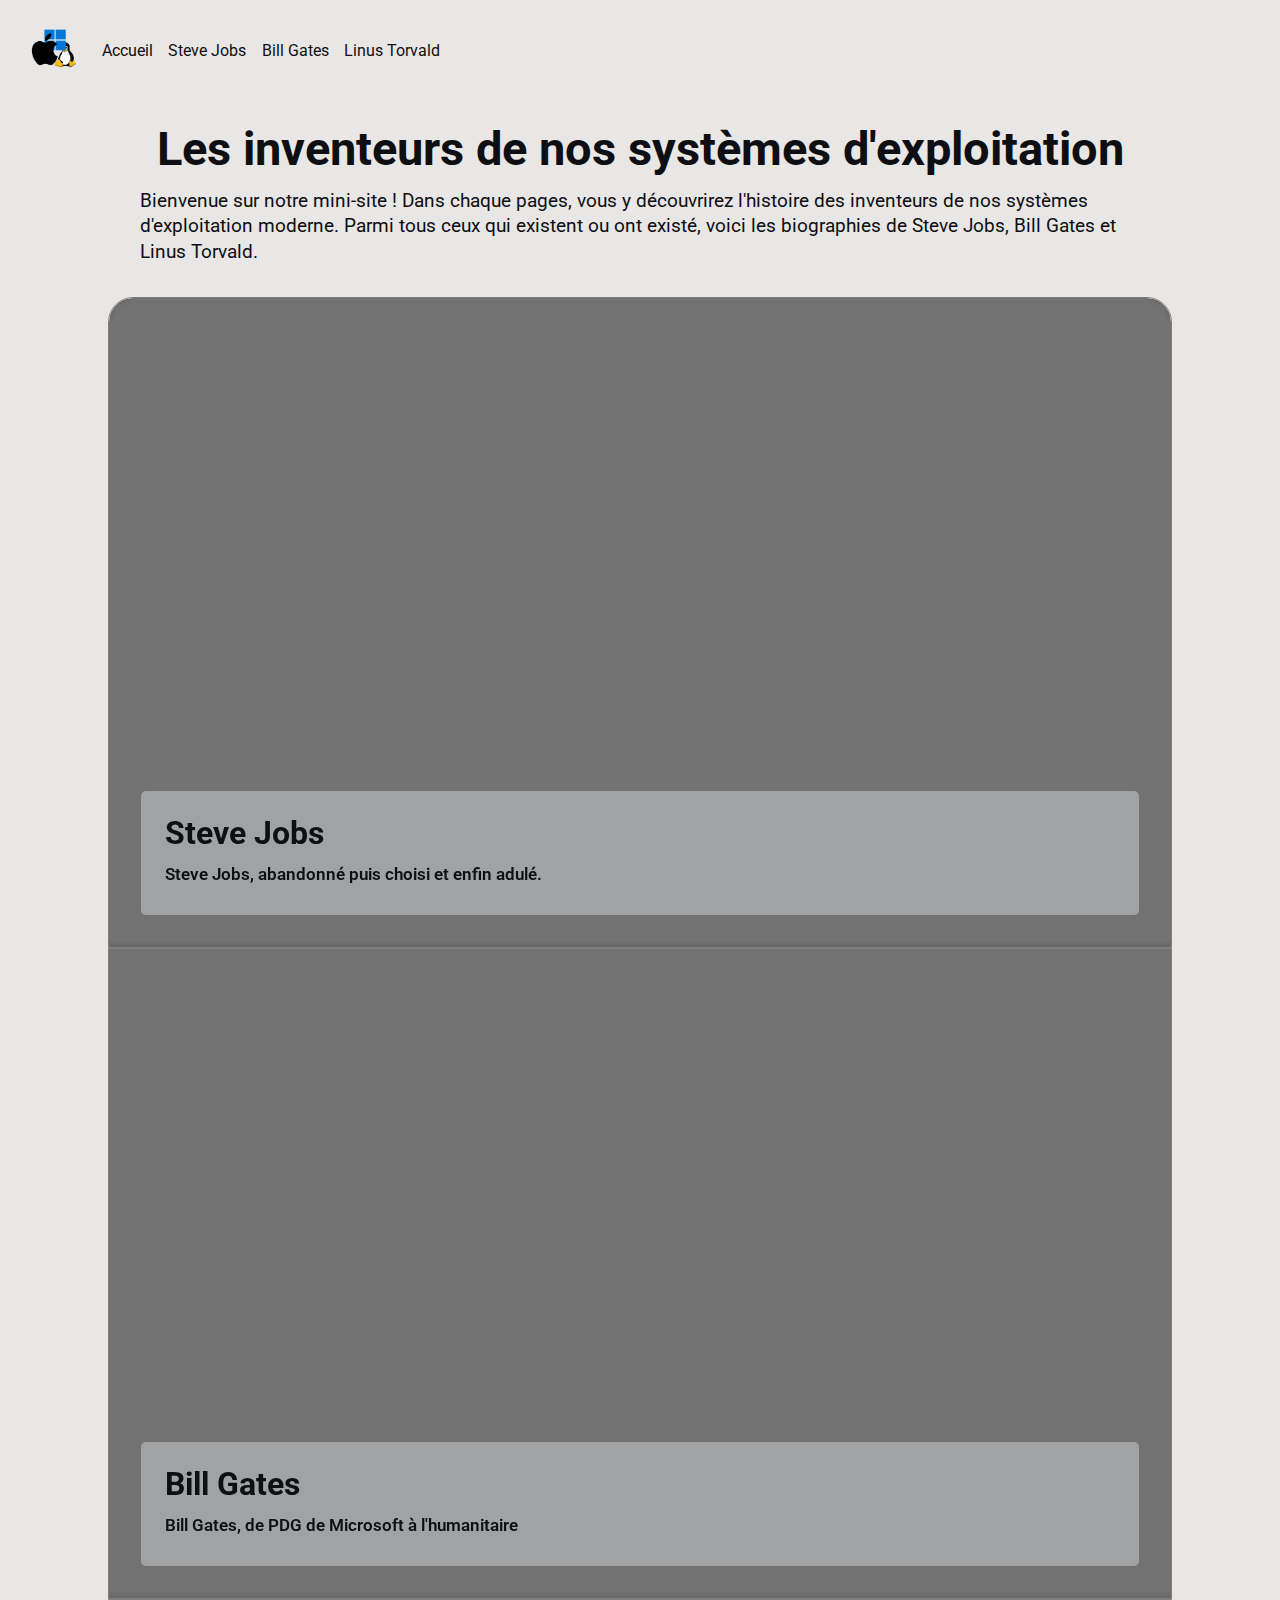
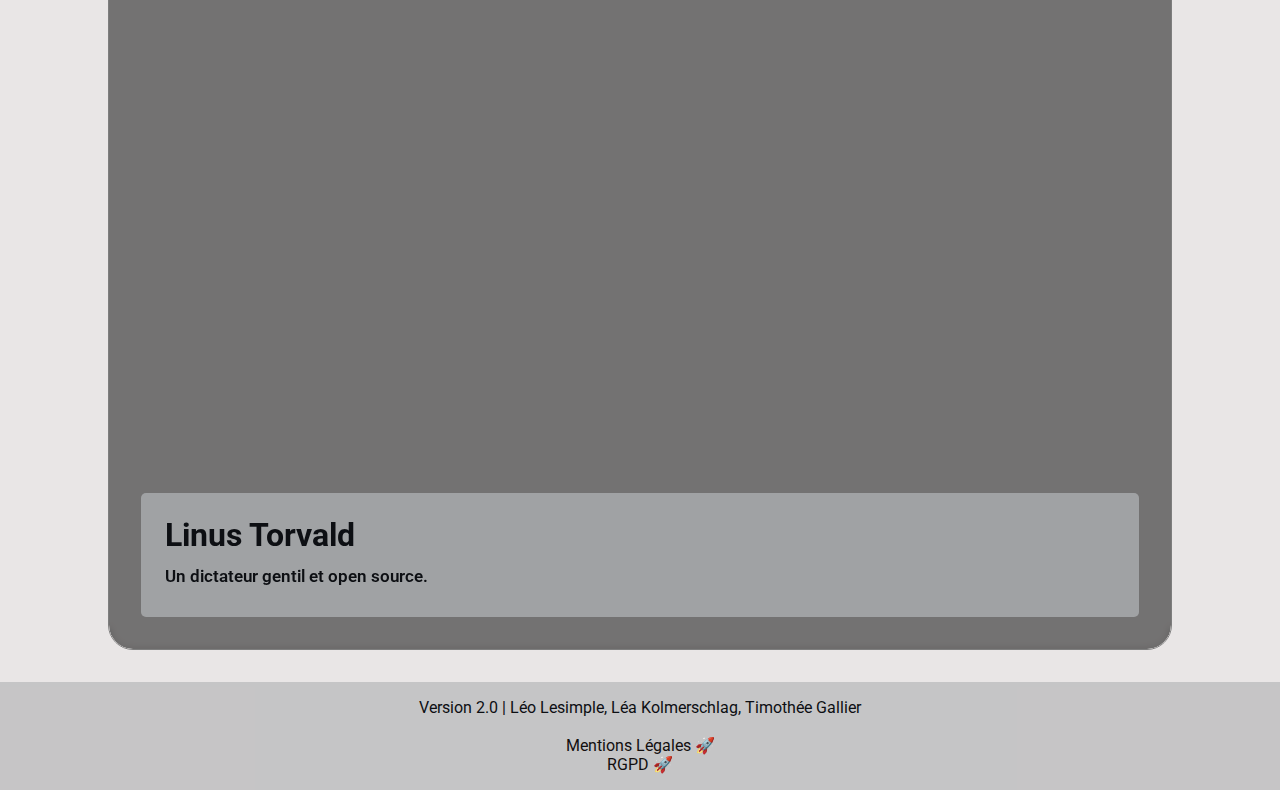
<file: index.html>
<!DOCTYPE html>
<html lang="fr-FR">

<head>
    <meta charset="UTF-8">
    <meta http-equiv="X-UA-Compatible" content="IE=edge">
    <meta name="viewport" content="width=device-width, initial-scale=1.0">
    <title>Accueil</title>
    <link rel="stylesheet" href="./css/app.css">
</head>

<body>
    <nav>
        <div class="header">
            <div class="img-zone">
                <img class="logo-nav" src="./img/logo_NSI.png" alt="Logo Site" height="50">
            </div>
            <div class="link-zone">
                <a class="nav-item" href="./index.html">Accueil</a>
                <a class="nav-item" href="./jobs.html">Steve Jobs</a>
                <a class="nav-item" href="./gates.html">Bill Gates</a>
                <a class="nav-item" href="./linus.html">Linus Torvald</a>
            </div>
        </div>
    </nav>

    <div class="container" style="margin-top: 1.4rem;">
        <h2 class="text-center">Les inventeurs de nos systèmes d'exploitation</h2>
        <p class="xl">Bienvenue sur notre mini-site ! Dans chaque pages, vous y découvrirez l'histoire des inventeurs
            de nos systèmes d'exploitation moderne. Parmi tous ceux qui existent ou ont existé, voici les biographies de
            Steve Jobs, Bill Gates et Linus Torvald.</p>
    </div>
    <div class="selector">
        <a href="./jobs.html" class="selector-item jobs">
            <div class="overlay-home"></div>
            <div class="selector-content">
                <h3>Steve Jobs</h3>
                <p class="lg">Steve Jobs, abandonné puis choisi et enfin adulé.</p>
            </div>
        </a>
        <a href="./gates.html" class="selector-item gates">
            <div class="overlay-home"></div>
            <div class="selector-content">
                <h3>Bill Gates</h3>
                <p class="lg">Bill Gates, de PDG de Microsoft à l'humanitaire</p>
            </div>
        </a>
        <a href="./linus.html" class="selector-item linus">
            <div class="overlay-home"></div>
            <div class="selector-content">
                <h3>Linus Torvald</h3>
                <p class="lg">Un dictateur gentil et open source.</p>
            </div>
        </a>
    </div>
    <footer>
        Version 2.0 | Léo Lesimple, Léa Kolmerschlag, Timothée Gallier <br><br>
        <a href="https://leolesimple.notion.site/Mentions-L-gales-5596565292234a6d959a8ee840f85785" target="_blank"
            rel="noopener noreferrer" class="nav-item">Mentions Légales</a>
        <a href="https://leolesimple.notion.site/RGPD-04ebb92d4e4b422a9d1e494ac751c425" target="_blank"
            rel="noopener noreferrer" class="nav-item">RGPD</a>
    </footer>
</body>
<script src="./js/app.js"></script>

</html>
</file>
<file: css/app.css>
@import url('https://fonts.googleapis.com/css2?family=Roboto&display=swap');
@import url(./components/utilities.css);
@import url(./components/hero.css);
@import url(./components/texts.css);
@import url(./components/nav.css);
@import url(./components/footer.css);
@import url(./components/table.css);
@import url(./components/backnotes.css);

:root {
  --bg-color: #e9e6e6;
  --txt-color: rgb(13, 15, 19);
  --desc-color: #131517;
  --nav-color: #120f0f;
  --backnotes-link-color: #2b3d62;
  --backnotes-link-color-hover: #456cb9;
}
</file>
